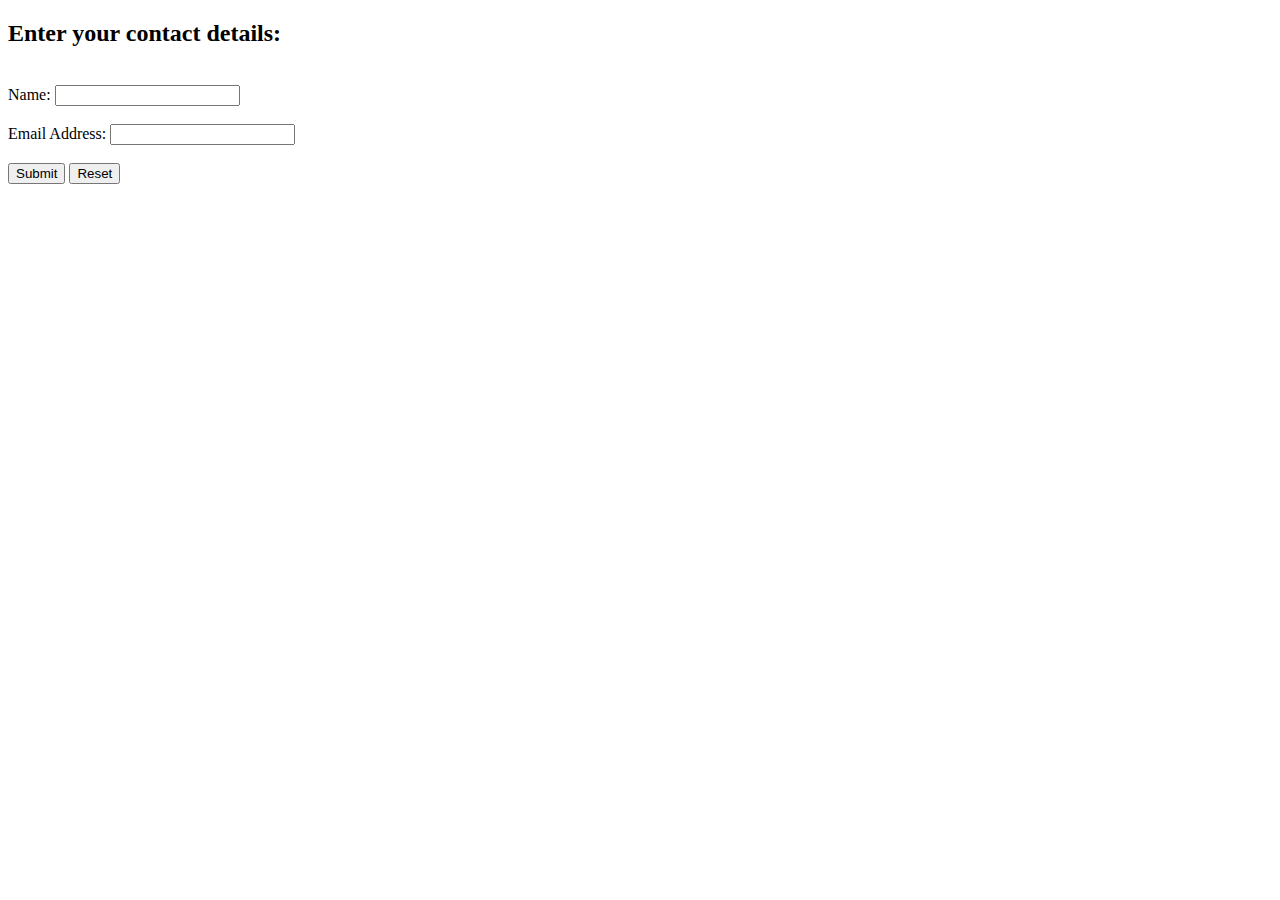
<file: form validation.html>
<!DOCTYPE html>
<html>
    <head>
        <title>Contact Details</title>
    </head>
    <body>
        <h2>Enter your contact details:</h2> <br>
        <form id="form1" onsubmit="return checkdata()">
            <label for="name">Name:</label>
            <input type="text" id="name" name="name">
            <br><br>
            <label for="email">Email Address:</label>
            <input type="text" id="email" name="email">
            <br><br>
            <input type="submit" value="Submit">
            <input type="reset" value="Reset">
        </form>
        
            <script type="application/javascript">
                function checkdata()
                {
                    var username = document.getElementById("name");
                    var emailid = document.getElementById("email");  
                    if(username.value==""){
                            alert("Please enter the name");
                            username.focus();
                            return false;
                    }
                    if(email_address.value == ""){
                            alert("Please enter the email");
                            email_address.focus();
                            return false;
                    }
                    //If all is well return true.
                    return true;
                }
            </script>
          
        
    </body>
</html>
</file>
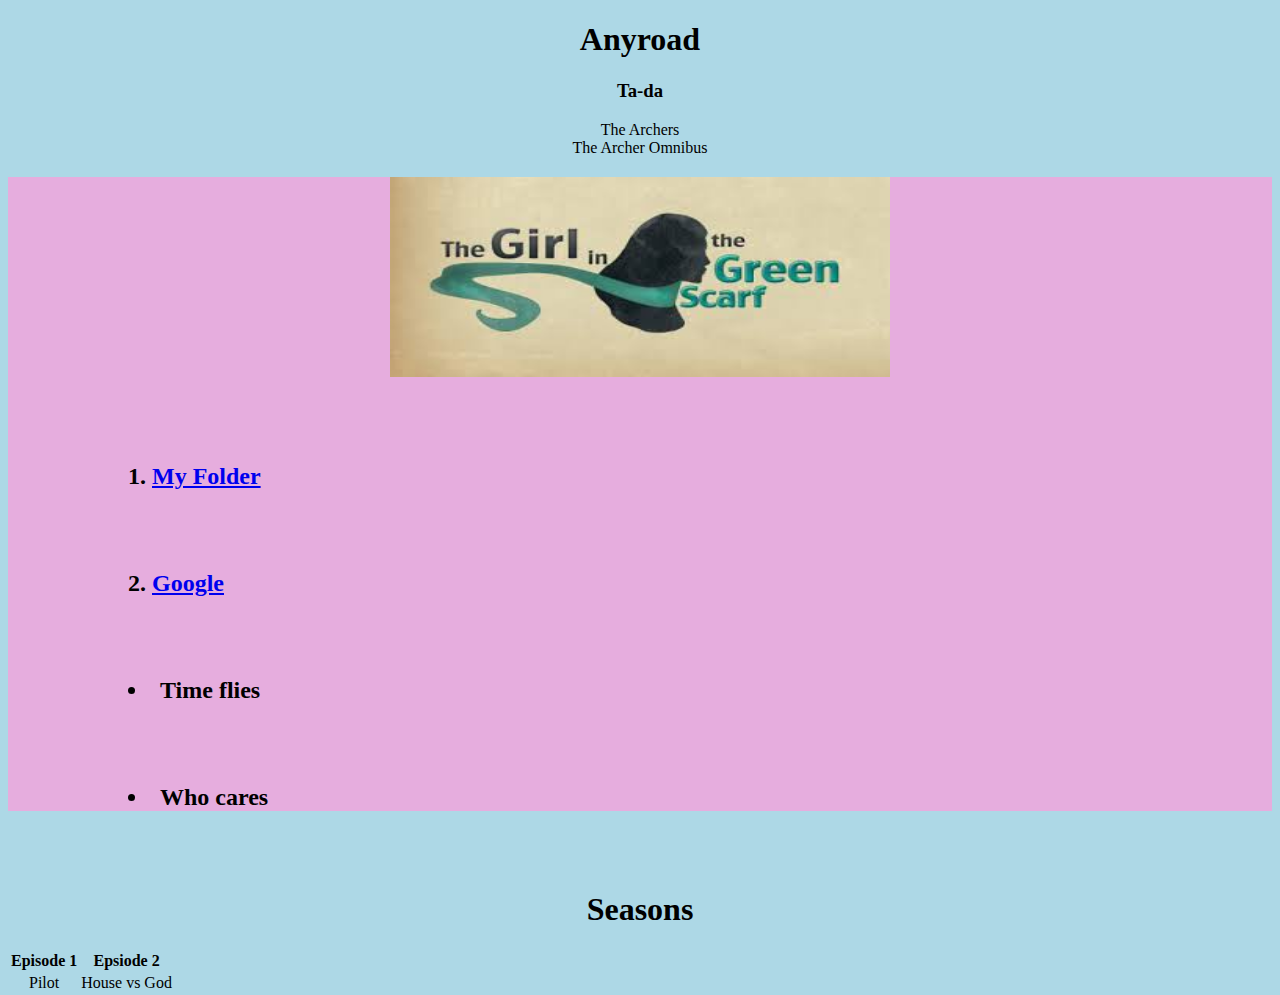
<file: WebpageBasics.html>
<!DOCTYPE html>
<!--These are for Comments not displayed in Browser-->
<html>
    <head>
        <title>HTML Basic Elements</title>
        <meta charset="UTF-8">
        <meta name="viewport" content="width=device-width,initial-scale=1.0,user-scalable=no">
        <meta name="author" content="Girl in the Green Scarf">
        <link rel="stylesheet" href="styles.css">
        
    </head>
    <body>  
        <h1>Anyroad</h1>   
        <h3>Ta-da</h3>     
        <p>The Archers <br>The Archer Omnibus</p>
            <div>
                <h2>
                    <img src = 'Green Scarf.jpeg' alt="Girl with Green Scarf" width="500 px" height="200 px">
                    <ol>
                        <li> <a href = 'D:\ProjectsGit\Practice Programs' target="_blank">My Folder</a>    </li>             
                        <li> <a href = 'https://www.google.com'>Google</a>  </li>
                    </ol>
                    <ul>
                        <li>Time flies</li>
                        <li>Who cares</li>
                    </ul>
                </h2>
            </div> 
        <h1>Seasons</h1>
        <table>
            <tr>
                <th>Episode 1</th>
                <th>Epsiode 2</th>
            </tr>            
                <td>Pilot</td>
                <td>House vs God</td>
            </tr>
        </table>
        <script src="script.js"></script>
         
        
    </body>
</html>
</file>
<file: styles.css>
body {
    text-align: center;
    background-color: lightblue;
    }
div {         
    background-color: rgb(230, 173, 222);
    }    
li  {
    margin: 80px;
}
ul,ol{    
    list-style-position: inside;
    text-align: left;
}
table{
    float: left;
}
</file>
